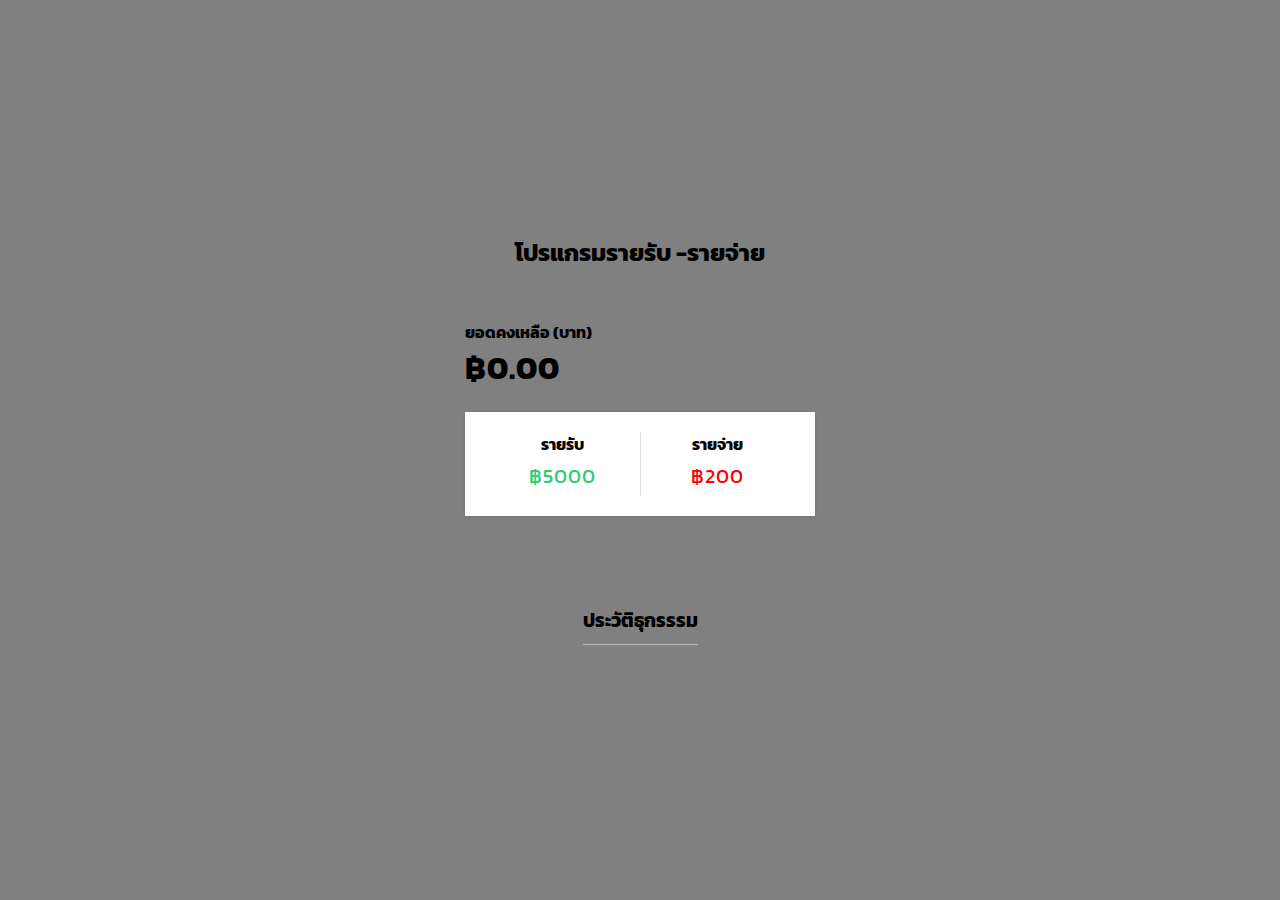
<file: รายรับ-รายจ่าย/index.html>
<!DOCTYPE html>
<html lang="en">
    <head>
        <meta charset="UTF-8">
        <meta name="viewport" content="width=device-width,,initial-scale = 1.0" /> 
        <title>รายรับ รายจ่าย</title>

    </head>
    <body>
        <h2>โปรแกรมรายรับ -รายจ่าย </h2>
        <div class="container">
            <h4>ยอดคงเหลือ (บาท)</h4>
            <h1 id="balance">฿0.00</h1>
            <div class="income-expense-container">
                <div>
                    <h4>รายรับ</h4>
                    <p id="money-plus" class="money plus">฿5000</p>
                </div>
                <div>
                    <h4>รายจ่าย</h4>
                    <p id="money-minus" class="money minus">฿200</p>
                </div>
            </div>
        </div>
        <div>
            <h3>ประวัติธุกรรรม</h3>
            <ul id="list" class="list">
                <li class="minus">ค่าซ่อมรถ<span> - ฿400</span>
                <button class="delete-btn">x</button>
                </li>
                <li class="plus">เงินเดือน<span> + ฿40000</span>
                <button class="delete-btn">x</button>
                </li>
            <h3>เพิ่มธุรกรรม</h3>
            <form  id="form">
                <div class="form-control">
                    <label for="text">ชื่อรายการ</label>
                    <input type="text" name="" id="text" placeholder="ระบุรายการธุรกรรม">
                </div>
                <div class="form-control">
                    <label for="amount">จำนวนเงิน<br>
                    (+  รายรับ,- รายจ่าย)
                    </label>
                    <input type="number" name="" id="amount" placeholder="ระบุจำนวนเงิน">
                </div>
                <button class="btn">เพิ่มธุรกรรม</button>
            </form>
        </div>
        <link rel="stylesheet" href="style.css">
        <script src="script.js"></script>

    </body>

</html>
</file>
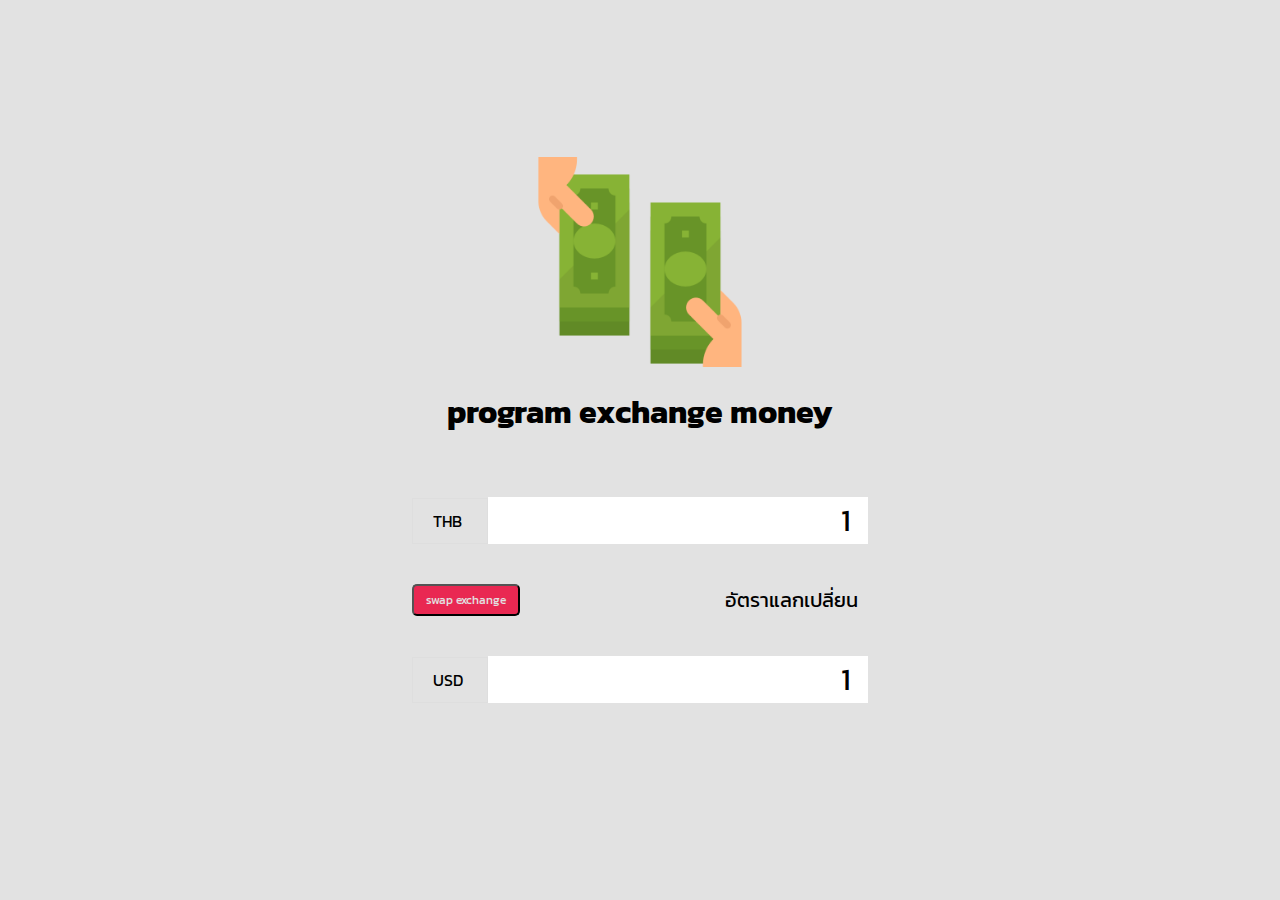
<file: แปลงสกุลเงิน/index.html>
<!DOCTYPE html>
<html lang="en">
    <head>
        <meta charset="UTF-8">
        <meta name="viewport" content="width=device-width,,initial-scale = 1.0" /> 
        <title>exchange rate money</title>
    </head>
    <body>
        <img src="money.png" alt="" srcset="" class="money-img">
        <h1>program exchange money</h1>
        <div class="container">
            <div class="currency">
                <select name="" id="currency-one">
                    <option value="AED">AED</option>
                    <option value="ARS">ARS</option>
                    <option value="AUD">AUD</option>
                    <option value="BGN">BGN</option>
                    <option value="BRL">BRL</option>
                    <option value="BSD">BSD</option>
                    <option value="CAD">CAD</option>
                    <option value="CHF">CHF</option>
                    <option value="CLP">CLP</option>
                    <option value="CNY">CNY</option>
                    <option value="COP">COP</option>
                    <option value="CZK">CZK</option>
                    <option value="DKK">DKK</option>
                    <option value="DOP">DOP</option>
                    <option value="EGP">EGP</option>
                    <option value="EUR">EUR</option>
                    <option value="FJD">FJD</option>
                    <option value="GBP">GBP</option>
                    <option value="GTQ">GTQ</option>
                    <option value="HKD">HKD</option>
                    <option value="HRK">HRK</option>
                    <option value="HUF">HUF</option>
                    <option value="IDR">IDR</option>
                    <option value="ILS">ILS</option>
                    <option value="INR">INR</option>
                    <option value="ISK">ISK</option>
                    <option value="JPY">JPY</option>
                    <option value="KRW">KRW</option>
                    <option value="KZT">KZT</option>
                    <option value="MXN">MXN</option>
                    <option value="MYR">MYR</option>
                    <option value="NOK">NOK</option>
                    <option value="NZD">NZD</option>
                    <option value="PAB">PAB</option>
                    <option value="PEN">PEN</option>
                    <option value="PHP">PHP</option>
                    <option value="PKR">PKR</option>
                    <option value="PLN">PLN</option>
                    <option value="PYG">PYG</option>
                    <option value="RON">RON</option>
                    <option value="RUB">RUB</option>
                    <option value="SAR">SAR</option>
                    <option value="SEK">SEK</option>
                    <option value="SGD">SGD</option>
                    <option value="THB" selected>THB</option>
                    <option value="TRY">TRY</option>
                    <option value="TWD">TWD</option>
                    <option value="UAH">UAH</option>
                    <option value="USD" >USD</option>
                    <option value="UYU">UYU</option>
                    <option value="VND">VND</option>
                    <option value="ZAR">ZAR</option>
                </select>
                <input type="number" name="" id="amount-one" value="1">
            </div>
            <div class="swap-container">
                <button class="btn" id="btn">swap exchange</button>
                <div class="rate" id="rate">อัตราแลกเปลี่ยน</div>
            </div>
            <div class="currency">
                <select name="" id="currency-two">
                    <option value="AED">AED</option>
                    <option value="ARS">ARS</option>
                    <option value="AUD">AUD</option>
                    <option value="BGN">BGN</option>
                    <option value="BRL">BRL</option>
                    <option value="BSD">BSD</option>
                    <option value="CAD">CAD</option>
                    <option value="CHF">CHF</option>
                    <option value="CLP">CLP</option>
                    <option value="CNY">CNY</option>
                    <option value="COP">COP</option>
                    <option value="CZK">CZK</option>
                    <option value="DKK">DKK</option>
                    <option value="DOP">DOP</option>
                    <option value="EGP">EGP</option>
                    <option value="EUR">EUR</option>
                    <option value="FJD">FJD</option>
                    <option value="GBP">GBP</option>
                    <option value="GTQ">GTQ</option>
                    <option value="HKD">HKD</option>
                    <option value="HRK">HRK</option>
                    <option value="HUF">HUF</option>
                    <option value="IDR">IDR</option>
                    <option value="ILS">ILS</option>
                    <option value="INR">INR</option>
                    <option value="ISK">ISK</option>
                    <option value="JPY">JPY</option>
                    <option value="KRW">KRW</option>
                    <option value="KZT">KZT</option>
                    <option value="MXN">MXN</option>
                    <option value="MYR">MYR</option>
                    <option value="NOK">NOK</option>
                    <option value="NZD">NZD</option>
                    <option value="PAB">PAB</option>
                    <option value="PEN">PEN</option>
                    <option value="PHP">PHP</option>
                    <option value="PKR">PKR</option>
                    <option value="PLN">PLN</option>
                    <option value="PYG">PYG</option>
                    <option value="RON">RON</option>
                    <option value="RUB">RUB</option>
                    <option value="SAR">SAR</option>
                    <option value="SEK">SEK</option>
                    <option value="SGD">SGD</option>
                    <option value="THB">THB</option>
                    <option value="TRY">TRY</option>
                    <option value="TWD">TWD</option>
                    <option value="UAH">UAH</option>
                    <option value="USD" selected>USD</option>
                    <option value="UYU">UYU</option>
                    <option value="VND">VND</option>
                    <option value="ZAR">ZAR</option>
                </select>
                <input type="number" name="" id="amount-two" value="1">
            </div>
        </div>
        <link rel="stylesheet" href="style.css">
        <script src="script.js"></script>
    </body>
</html>
</file>
<file: รายรับ-รายจ่าย/style.css>
@import url('https://fonts.googleapis.com/css2?family=Kanit:wght@300&display=swap');

:root{
    --box-shadow:0 1px 3px rgba(0,0,0,0.12)
}
*{
    box-sizing: border-box;
    font-family: 'Kanit',sans-serif;
}

body{
    font-family: 'Kanit',sans-serif;
    background-color:gray;
    display: flex;
    flex-direction: column;
    align-items: center;
    justify-content: center;
    min-height: 100vh;
    margin: 0;
}

.btn{
    font-family: 'Kanit',sans-serif;
    background-color: purple;
    color: #fff;
    cursor: pointer;
    box-shadow: var(--box-shadow);
    display: block;
    margin: 10px 0 30px;
    padding: 10px;
    font-size: 16px;
    width: 100%;
}
.container{
    margin: 30px auto;
    width: 350px;
}
h1{
    letter-spacing: 1px;
    margin: 0;
}
h3{
   border-bottom: 1px solid #bbb; 
   padding-bottom: 10px;
   margin: 40px 0 10px;
}
h4{
    margin: 0;
}
.income-expense-container{
    display: flex;
    justify-content: space-between;
    background-color: #fff;
    box-shadow: var(--box-shadow);
    padding: 20px;
    margin: 20px 0;
}
.income-expense-container>div{
    flex: 1;
    text-align: center;
}
.income-expense-container>div:first-of-type{
    border-right: 1px solid #dedede;
}
.money{
    font-size: 20px;
    letter-spacing: 1px;
    margin: 5px 0;
}
.money.plus{
    color:#2ecc71;
}
.money.minus{
    color:red;
}
label{
    display: inline-block;
    margin: 10px 0;
}
input[type="text"],input[type="number"]{
    border: 1px solid #dedede;
    border-radius: 2px;
    display: block;
    font-size: 16px;
    padding: 10px;
    width: 100%;
}
.list{
    list-style-type: none;
    padding: 0;
    margin-bottom: 40px;
}
.list li{
    background-color: #fff;
    box-shadow: var(--box-shadow);
    color: #333;
    display: flex;
    justify-content: space-between;
    position: relative;
    padding:10px;
    margin: 10px 0;
}
.list li.plus{
    border-right:5px solid #2ecc71;
}
.list li.minus {
    border-right: 5px solid red;
}
.delete-btn{
    cursor: pointer;
    background-color: red;
    color: #fff;
    border: 0;
    font-size: 20px;
    line-height: 20px;
    padding: 2px 5px;
    position: absolute;
    top: 50%;
    left: 0;
    transform: translate(-100%,-50%);
    opacity: 0;
    transition:opacity 0.3s ease;
}
.list li:hover .delete-btn{
    opacity: 1;
}
.btn:focus,.delete-btn:focus{
    outline:0;
}
</file>
<file: แปลงสกุลเงิน/style.css>
@import url('https://fonts.googleapis.com/css2?family=Kanit:wght@200;400&display=swap');
*{
    box-sizing: border-box;
    font-family: 'Kanit',sans-serif;
}
body{
    background-color: #e2e2e2;
    display:flex;
    flex-direction: column;
    align-items: center;
    justify-content: center;
    height: 100vh;
    margin:0;
    padding: 20px;
}
.btn{
    color:#e2e2e2;
    background-color: rgb(233, 40, 82);
    cursor:pointer;
    border-radius: 5px;
    font-size: 12px;
    padding: 5px 12px;
}
.money-img{
    width: 210px;
}
.currency{
    padding: 40px 0;
    display: flex;
    align-items: center;
    justify-content: space-between;
}
.currency select{
    padding: 10px 20px 10px 20px;
    border: 1px solid #dedede;
    font-size: 16px;
    background: transparent;
    appearance: none;
}
.currency input{
        border:0;
        background: #fff;
        font-size: 30px;
        text-align: right;
}
.swap-container{
    display: flex;
    align-items: center;
    justify-content: space-between;
}
.rate{
    font-size: 20px;
    padding: 0 10px;
}
select:focus,input:focus,button:focus{
    outline: 0;
}
</file>
